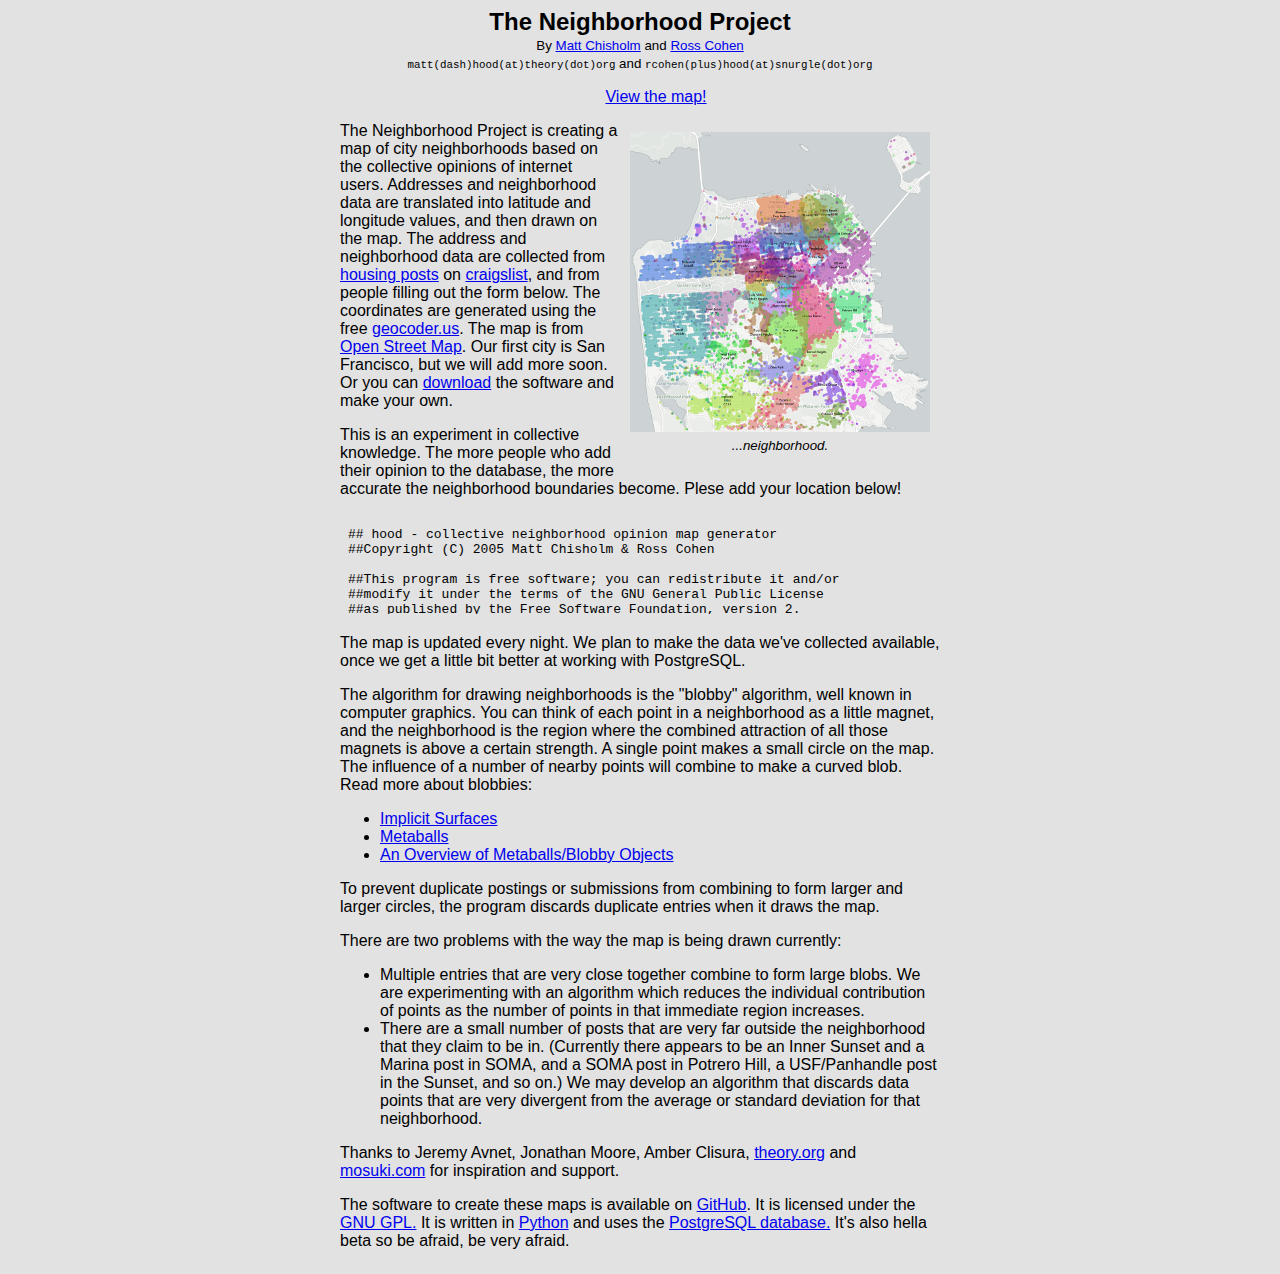
<file: webpage/index.html>
<!DOCTYPE HTML>
<html>
  <head>
    <title>The Neighborhood Project</title>
    <link rel="stylesheet" type="text/css" href="stylesheet.css"/>
  </head>
  <body>
    <div style="width:600px;align:center;margin:0 auto;">
      <div style="text-align:center;">
        <span style="font-weight:bold; font-size:24px;">The Neighborhood Project</span>
        <br/>
        <span>
          <small>
            By <a href="http://www.theory.org/~matt">Matt Chisholm</a>
            and <a href="http://lumberjack.snurgle.org/~rcohen">Ross Cohen</a>
          </small>
        </span>
        <br/>
        <span>
          <small>
            <tt>matt(dash)hood(at)theory(dot)org</tt>
            and
            <tt>rcohen(plus)hood(at)snurgle(dot)org</tt>
          </small>
        </span>
      </div>

      <div style="width:600px; text-align:center; margin:16px;">
        <a href="map">View the map!</a>
      </div>

      <div style="width:600px;">
        <div style="float:right; width:300px; border: 0px; margin:10px; text-align:center;">
          <a href="map" style="border:0px;" title="when a couple 'a guys, they were upta no good, started makin' trouble in my....">
            <img src="map_thumb.png" height="300" width="300" border="0"/>
          </a>
          <i><small>...neighborhood.</small></i>
        </div>

        <p>
          The Neighborhood Project is creating a map of city
          neighborhoods based on the collective opinions of internet
          users.  Addresses and neighborhood data are translated into
          latitude and longitude values, and then drawn on the map.
          The address and neighborhood data are collected from <a
          href="http://www.craigslist.org/sfc/hhh/">housing posts</a>
          on <a href="http://www.craigslist.org">craigslist</a>, and
          from people filling out the form below.  The coordinates are
          generated using the free <a
          href="http://www.geocoder.us/">geocoder.us</a>.  The map is from
          <a href="https://www.openstreetmap.org/">Open Street Map</a>.
          Our first city is San Francisco, but we will add more soon. Or
          you can <a href="https://github.com/glyphobet/neighborhood">download</a>
          the software and make your own.
        </p>

        <p>
          This is an experiment in collective knowledge.  The more
          people who add their opinion to the database, the more
          accurate the neighborhood boundaries become.  Plese add your
          location below!
        </p>

        <iframe style="width:800px; height:100px; clear:both;" src="web.py" frameborder="no" scrolling="no">
        </iframe>

        <p>
          The map is updated every night. We plan to make the data
          we've collected available, once we get a little bit better
          at working with PostgreSQL.
        </p>

        <p>
          The algorithm for drawing neighborhoods is the "blobby"
          algorithm, well known in computer graphics.  You can think
          of each point in a neighborhood as a little magnet, and the
          neighborhood is the region where the combined attraction of
          all those magnets is above a certain strength.  A single
          point makes a small circle on the map.  The influence of a
          number of nearby points will combine to make a curved blob.
          Read more about blobbies:
          <ul>
            <li>
              <a href="http://paulbourke.net/geometry/implicitsurf/">Implicit Surfaces</a>
            </li>
            <li>
              <a href="http://www.geisswerks.com/ryan/BLOBS/blobs.html">Metaballs</a>
            </li>
            <li>
              <a href="http://www.siggraph.org/education/materials/HyperGraph/modeling/metaballs/metaballs_mward.html">An Overview of Metaballs/Blobby Objects</a>
            </li>
          </ul>
        </p>

        <p>
          To prevent duplicate postings or submissions from combining
          to form larger and larger circles, the program discards
          duplicate entries when it draws the map.
        </p>

        <p>
          There are two problems with the way the map is being drawn
          currently:
          <ul>
            <li>
              Multiple entries that are very close together combine to
              form large blobs.  We are experimenting with an
              algorithm which reduces the individual contribution of
              points as the number of points in that immediate region
              increases.
            </li>
            <li>
              There are a small number of posts that are very far
              outside the neighborhood that they claim to be in.
              (Currently there appears to be an Inner Sunset and a
              Marina post in SOMA, and a SOMA post in Potrero Hill, a
              USF/Panhandle post in the Sunset, and so on.)  We may
              develop an algorithm that discards data points that are
              very divergent from the average or standard deviation
              for that neighborhood.
            </li>
          </ul>
        </p>

        <p>
          Thanks to Jeremy Avnet, Jonathan Moore, Amber Clisura, <a
          href="http://theory.org">theory.org</a> and <a
          href="http://mosuki.com">mosuki.com</a> for inspiration and
          support.
        </p>

        <p><a name="download"></a>
          The software to create these maps is available on <a href="https://github.com/glyphobet/neighborhood">GitHub</a>.
          It is licensed under the <a
          href="http://www.gnu.org/copyleft/gpl.html">GNU GPL.</a> It
          is written in <a href="http://www.python.org">Python</a> and
          uses the <a href="http://www.postgresql.org">PostgreSQL
          database.</a> It's also hella beta so be afraid, be very afraid.
        </p>

      </div>

    </div>
    <div style="width:100%;clear:both;"></div>
  </body>
</html>
</file>
<file: webpage/stylesheet.css>
body {
  background-color: #e2e2e2;
  font-family: Verdana    , /* The OSX system font */
               'Gill Sans', /* Better Than Helvetica */
               sans-serif ; 
} 

div.errors {
  color:#903030;
  font-size: 12px;
}

div.status {
  color:#309030;
  font-size: 12px;
}
</file>
